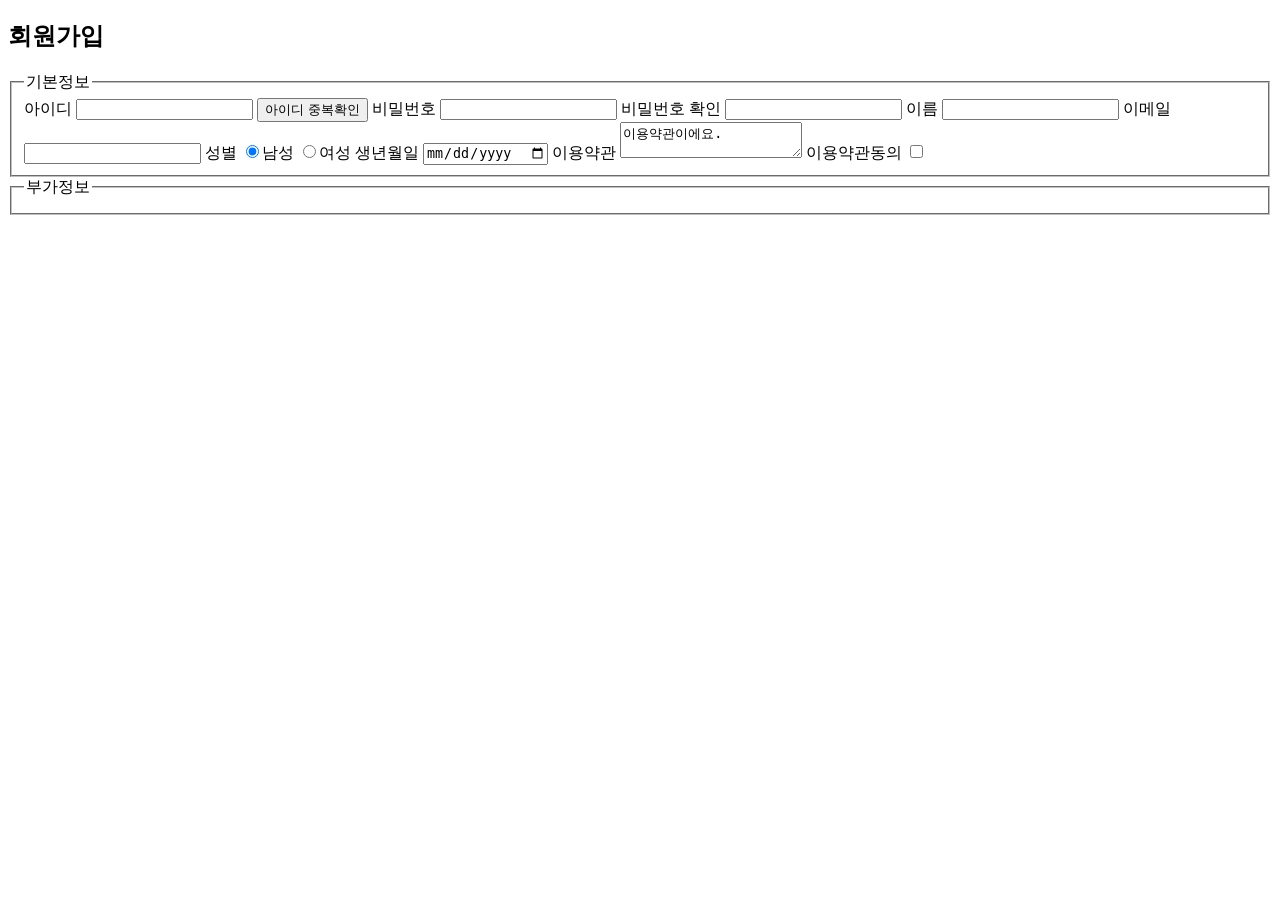
<file: public/form.html>
<!DOCTYPE html>
<html lang="ko">
  <head>
    <meta charset="UTF-8" />
    <meta name="viewport" content="width=device-width, initial-scale=1.0" />
    <title>회원가입</title>
  </head>
  <body>
    <div class="join_form">
      <h2>회원가입</h2>
      <form action="member_join.jsp" method="get">
        <!-- 기본정보 -->
        <fieldset>
          <legend>기본정보</legend>
          <label for="userid">아이디</label>
          <input
            type="text"
            id="userid"
            name="userid"
            minlength="8"
            maxlength="16"
            required
          />

          <button>아이디 중복확인</button>

          <label for="pass">비밀번호</label>
          <input
            id="pass"
            name="pass"
            type="password"
            minlength="8"
            maxlength="16"
            required
          />

          <label for="pass2">비밀번호 확인</label>
          <input
            id="pass2"
            type="password"
            minlength="8"
            maxlength="16"
            required
          />
          <label>이름</label>
          <input type="text" name="name" required />

          <label>이메일</label>
          <input type="email" name="email" required />

          <label>성별</label>
          <input type="radio" name="gender" value="male" checked />남성
          <input type="radio" name="gender" value="female" />여성

          <label>생년월일</label>
          <input type="date" name="birthday" />

          <label>이용약관</label>
          <textarea readonly>이용약관이에요.</textarea>

          <label>이용약관동의</label>
          <input type="checkbox" name="agree" />
        </fieldset>
        <!-- 부가정보 -->
        <fieldset>
          <legend>부가정보</legend>
        </fieldset>
      </form>
    </div>
  </body>
</html>
</file>
